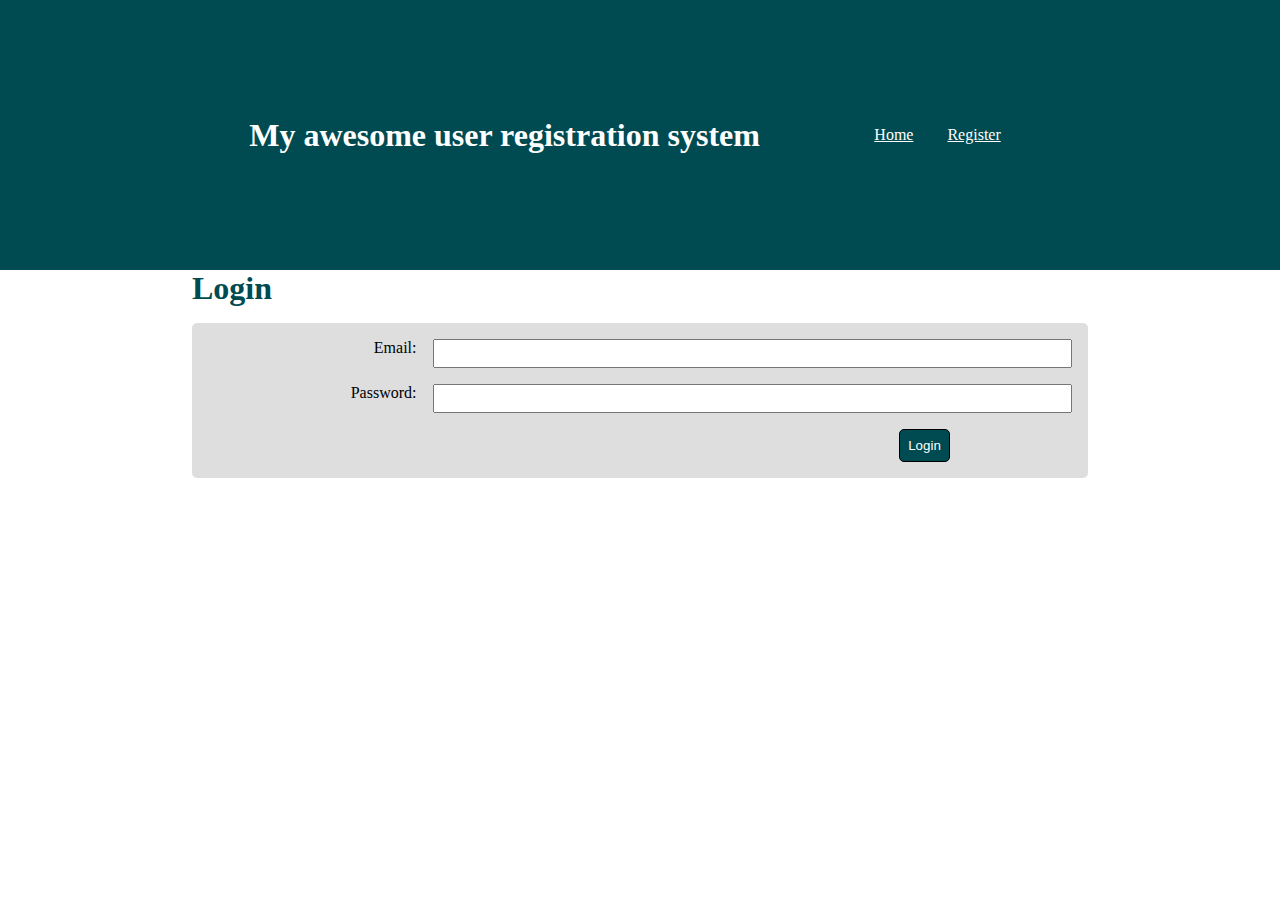
<file: index.html>
<!DOCTYPE html>
<html lang="en">
<head>
    <meta charset="UTF-8">
    <meta http-equiv="X-UA-Compatible" content="IE=edge">
    <meta name="viewport" content="width=>, initial-scale=1.0">
    <link rel="stylesheet" href="styles/main.css">
    <title>User Registration System</title>
</head>
<body>
    <!--This is the login interface-->
    <header class="site-init">
        <div class="bar container">
            <h1>My awesome user registration system</h1>
            <nav class="menu">
                <a href="index.html">Home</a>
                <a href="register.html">Register</a>
            </nav>
        </div>
    </header>
    <main class="container">
        <h1 style="color:#004b51">Login</h1>
        <div class="form-container">
            <div>
                <p id="alertError" class="alert-error hide">test</p>
            </div>
            <div class="form-control">
                <label>Email:</label>
                <input type="text" id="txtEmail">
            </div>
            <div class="form-control">
                <label>Password:</label>
                <input type="password" id="txtPassword">
            </div>
            <button id="loginBtn">Login</button>
        </div>
        <!-- <button id="btn-counter">Click!</button>
        <p id="counter">0</p>
        <div>
        <a id="link-info1" href="#" >Info 1</a>
        <a id="link-info2" href="#">Info 2</a>
        </div>
        <div id="div-info1">
            <h3>Info 1</h3>
            Lorem ipsum dolor sit amet consectetur adipisicing elit. Esse nam cupiditate dolore, quam suscipit fugit vitae commodi 
        </div>

        <div id="div-info2">
            <h3>Info 2</h3>
            Lorem ipsum dolor sit amet consectetur adipisicing elit. Esse nam cupiditate dolore, quam suscipit fugit vitae commodi nemo labore minima porro, impedit eos sunt quae sequi ab veritatis adipisci eius!
        </div> -->
    </main>
    <footer>

    </footer>
    <script src="https://code.jquery.com/jquery-3.6.0.min.js"></script>
    <script src="scripts/practice2.js"></script>
    <script src="scripts/storeManager.js"></script>
    <script src="scripts/login.js"></script>
</body>
</html>
</file>
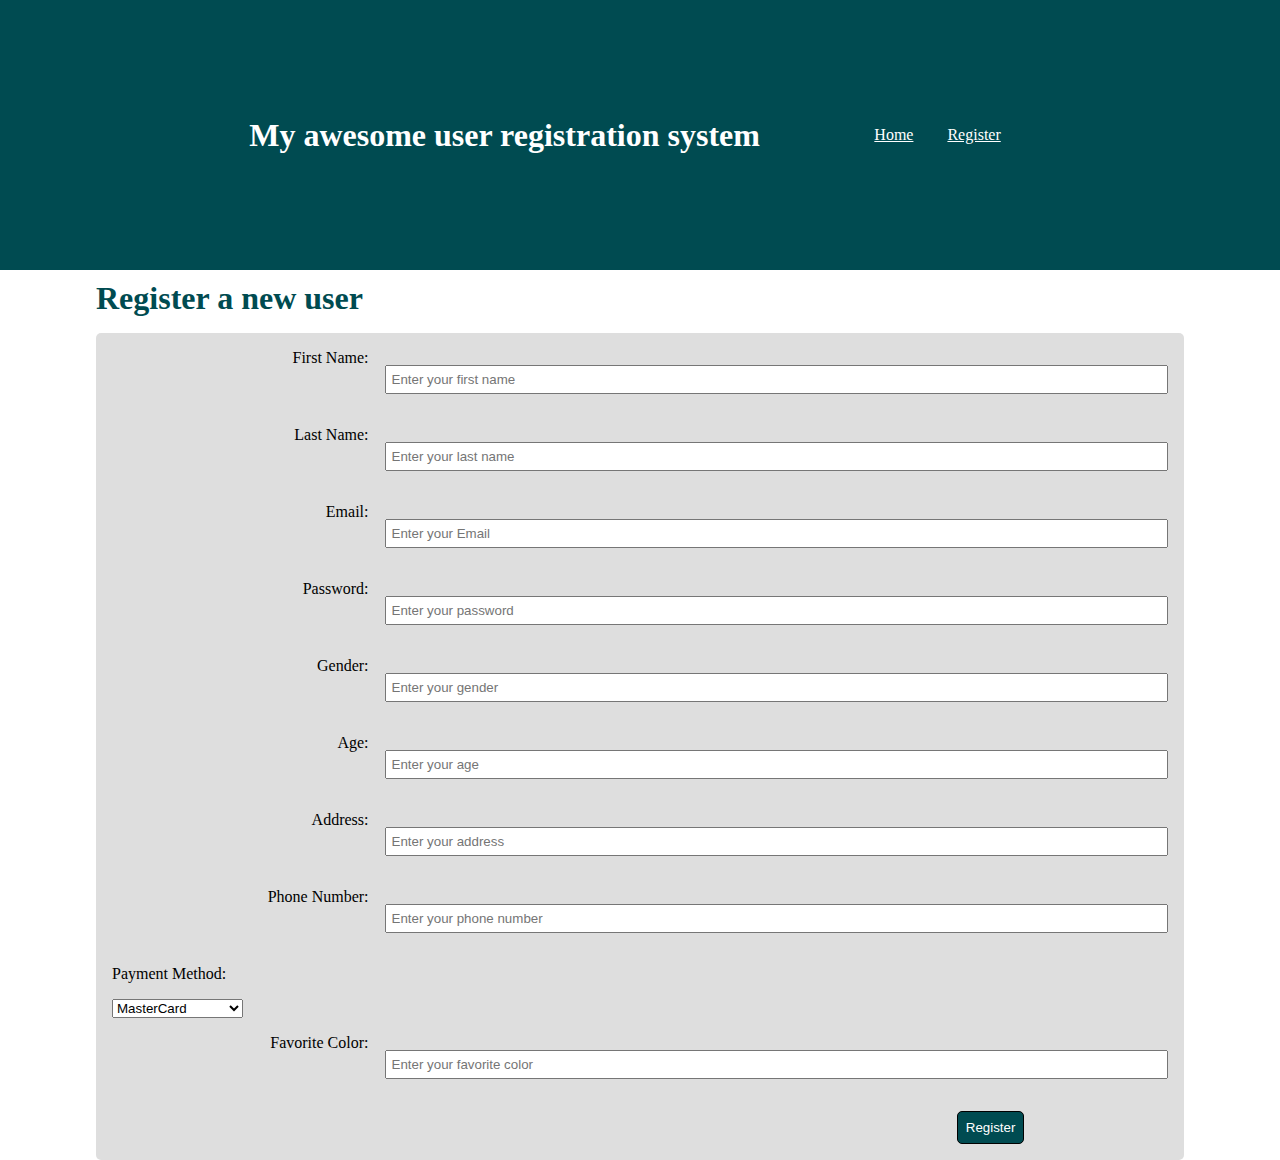
<file: register.html>
<!DOCTYPE html>
<html lang="en">
<head>
    <meta charset="UTF-8">
    <meta http-equiv="X-UA-Compatible" content="IE=edge">
    <meta name="viewport" content="width=device-width, initial-scale=1.0">
    <link rel="stylesheet" href="styles/main.css">
    <title>User Registration System</title>
</head>
<body>
    <!--inputs for registration-->
    <header class="site-init">
        <div class="bar container">
            <h1>My awesome user registration system</h1>
            <nav class="menu">
                <a href="index.html">Home</a>
                <a href="register.html">Register</a>
            </nav>
        </div>
    </header>
    <main>
        <h1 style="color:#004b51; margin-top:10px;">Register a new user</h1>
        <div class="form-container">
            <div>
                <p id="alertError" class="alert-error hide">test</p>
            </div>
            <div class="form-control">
                <label>First Name: </label>
                <input type="text" class="form-control" id="txtFname" placeholder="Enter your first name">
            </div>
            <div class="form-control">
                <label>Last Name: </label>
                <input type="text" class="form-control" id="txtLname" placeholder="Enter your last name">
            </div>
            <div class="form-control">
                <label>Email: </label>
                <input type="text" class="form-control" id="txtEmail" placeholder="Enter your Email">
            </div>
            <div class="form-control">
                <label>Password: </label>
                <input type="password" class="form-control" id="txtPassword" placeholder="Enter your password">
            </div>
            <div class="form-control">
                <label>Gender: </label>
                <input type="text" class="form-control" id="txtGender" placeholder="Enter your gender">
            </div>
            <div class="form-control">
                <label>Age: </label>
                <input type="text" class="form-control" id="txtAge" placeholder="Enter your age">
            </div>
            <div class="form-control">
                <label>Address: </label>
                <input type="text" class="form-control" id="txtAddress" placeholder="Enter your address">
            </div>
            <div class="form-control">
                <label>Phone Number: </label>
                <input type="text" class="form-control" id="txtPhone" placeholder="Enter your phone number">
            </div>
            <div>
                <label>Payment Method:</label>
                <select class = "form-control" id="selPayment">
                    <option value="Mastercard">MasterCard</option>
                    <option value="Visa">Visa</option>
                    <option value ="American Express">American Express</option>
                    <option value ="Pay in store">Pay in Store</option>
                </select>
            </div>
            <div class="form-control">
                <label>Favorite Color: </label>
                <input type="text" class="form-control" id="txtColor" placeholder="Enter your favorite color">
            </div>
            <button onclick="register();">Register</button>
        </div>
    </main>
    <footer>

    </footer>
    <script src="https://code.jquery.com/jquery-3.6.0.min.js"></script>
    <script src="scripts/storeManager.js"></script>
    <script src="scripts/register.js"></script>
    
</body>
</html>
</file>
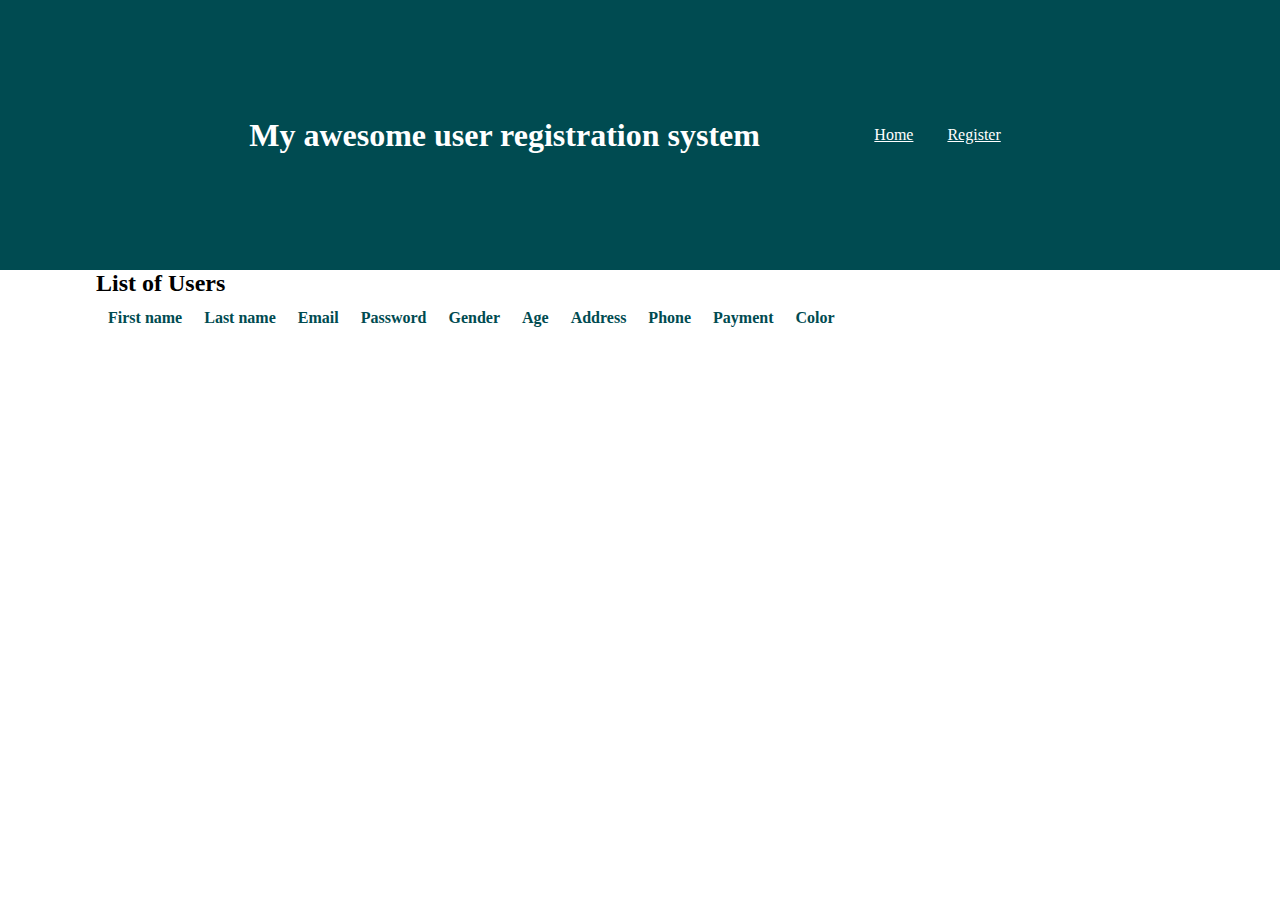
<file: users.html>
<!DOCTYPE html>
<html lang="en">
<head>
    <meta charset="UTF-8">
    <meta http-equiv="X-UA-Compatible" content="IE=edge">
    <meta name="viewport" content="width=device-width, initial-scale=1.0">
    <link rel="stylesheet" href="styles/main.css">
    <title>User Registration System</title>
</head>
<body>
    <!--table with users-->
    <header class="site-init">
        <div class="bar container">
            <h1>My awesome user registration system</h1>
            <nav class="menu">
                <a href="index.html">Home</a>
                <a href="register.html">Register</a>
            </nav>
        </div>
    </header>
    <main>
        <h2>List of Users</h2>
        <table>
            <thead>
                <tr>
                    <th>First name</th>
                    <th>Last name</th>
                    <th>Email</th>
                    <th>Password</th>
                    <th>Gender</th>
                    <th>Age</th>
                    <th>Address</th>
                    <th>Phone</th>
                    <th>Payment</th>
                    <th>Color</th>
                </tr>
            </thead>
            <tbody class="usersTable" id="usersTable">

            </tbody>
        </table>
    </main>
    <footer>

    </footer>
    <script src="https://code.jquery.com/jquery-3.6.0.min.js"></script>
    <script src="scripts/register.js"></script>
    <script src="scripts/storeManager.js"></script>
    <script src="scripts/list.js"></script>
</body>
</html>
</file>
<file: styles/main.css>
@import url('https://fonts.googleapis.com/css2?family=Roboto&display=swap');

*{
    margin:0;
    padding:0;
}
.container{
    width:70%;
    margin-right:auto;
    margin-left:auto;
}
}
body{
    font-family:'Roboto', sans-serif;
}
header.site-init{
    background-color:#004b51;
    color:white;
    height: 30vh;
}

.bar{
    display:flex;
    justify-content:space-around;
    align-items:center;
    height:100%;

}
.menu a{
    color: white;
    margin-right: 30px;

}

.input-error{
    border:1px solid red;
}
main{
    width: 85%;
    margin-left:auto;
    margin-right:auto;
}

/*form*/
.form-container{
    background-color: #dedede;
    border-radius: 5px;
    padding: 1rem;
    margin-top: 1rem;
}
.form-control{
    display:flex;
    flex-direction:row;
    justify-content:space-between;
    margin-bottom:1rem;
}
.form-control label{
    flex-basis:25%;
    text-align:right;
    margin-right:1rem;
}
.form-control:first-of-type{
    margin-top:1rem;
}
.form-control input{
    flex-basis: 75%;
    padding:5px;
}
.form-control select{
    
}
.form-container button{
    margin-left:80%;
    border:1px solid black;
    background-color: #004b51;
    color:white;
    padding:0.5rem;
    border-radius: 5px;
}

table th{
    padding:10px;
    color: #004b51;
}
.usersTable{
    color:#004b51;
    line-height:25px;
}
.alert-error{
    background-color:#f8acac;
    color:#c95353;
    padding:3px;
    width: 50%;
    margin:1rem 0 1rem 1rem;
    text-align:center;
    border-radius:5px;
}
.hide{
    display: none;
}
</file>
